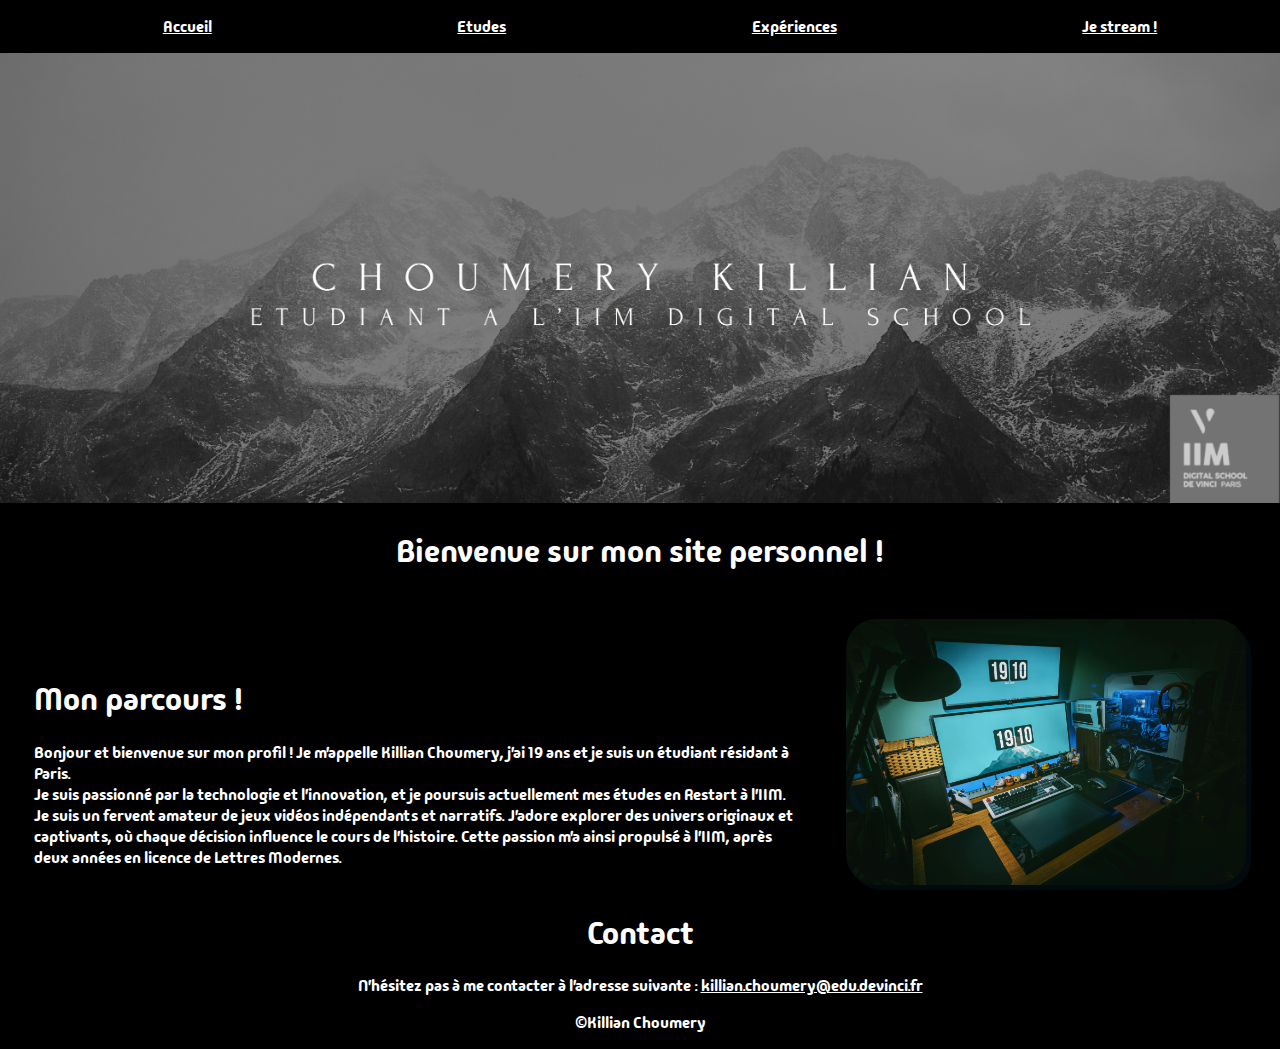
<file: Killian site/index.html>
<!DOCTYPE html>
<html lang="fr">
    <head>
        <meta charset="UTF-8">
        <meta name="viewport" content="width=device-width, initial-scale=1.0">
        <title>Killian Choumery</title>
        <link rel="stylesheet" href="index.css" type="text/css">
        <link rel="preconnect" href="https://fonts.googleapis.com">
<link rel="preconnect" href="https://fonts.gstatic.com" crossorigin>
<link href="https://fonts.googleapis.com/css2?family=Bungee&family=Madimi+One&display=swap" rel="stylesheet">
    </head>

    <body>
        <header>
            <nav>
                <ul>
                    <a href="index.html">Accueil</a></li>
                    <li><a href="etudes.html">Etudes</a></li>
                    <li><a href="experience.html">Expériences</a></li>
                    <li><a href="stream.html">Je stream !</a></li>
                </ul>
            </nav>
        </header>
        <img src="image/baniere.png" class="image">

        <div class="accueil" id="accueil">
            <h1>Bienvenue sur mon site personnel !</h1>
        </div>

        <section class="parcours">

        <div class="parcoursgauche">
            <h1>Mon parcours !</h1>
            <p>Bonjour et bienvenue sur mon profil ! Je m'appelle Killian Choumery, j'ai 19 ans et je suis un étudiant résidant à Paris.
             <br>Je suis passionné par la technologie et l'innovation, et je poursuis actuellement mes études en Restart à l'IIM.
             Je suis un fervent amateur de jeux vidéos indépendants et narratifs. J'adore explorer des univers originaux et captivants,
             où chaque décision influence le cours de l'histoire. Cette passion m'a ainsi propulsé à l'IIM, après deux années en licence de Lettres Modernes.</p>
        </div>
        <div class="parcoursimage">
            <img src="image/setup.jpg" width="400px" 
            style="border-radius: 30px; box-shadow: 5px 5px #010b0e;"> 
        </div>
        </section>

        <footer class="contact" id="contact">

                <h1>Contact</h1>
                <p>N'hésitez pas à me contacter à l'adresse suivante :
                    <a class="mail" href="killian.choumery@edu.devinci.fr">killian.choumery@edu.devinci.fr</a>
                </p>

                <p>&copy;Killian Choumery</p>

        </footer>

</body>
</html>
</file>
<file: Killian site/index.css>
*{
    font-family: "Madimi One", sans-serif;
    font-weight: 400;
    font-style: normal;
}

body{
    padding: 0;
    margin: 0;
    background-color: black;
}

nav {
    text-align: center; /*centre le texte*/
}

ul {
    display: flex;
    justify-content: space-around;
}

a {
    color: white;
    text-decoration: underline;
}

nav li {
    display: inline;
    list-style: none;
}
/*fin de la partie header*/

.image{
    width: 100%;

}
/*fin image de fond*/

.accueil{
    text-align: center;
    color: white;
}

.parcours{
    color: white;
    display: flex;
    flex-wrap: wrap;
    justify-content: space-evenly;
    height: 55%;
}

.parcoursgauche{
    width: 60%;
    margin-right: 10px;
    margin-top: 5%;
}

.parcoursimage{
    margin-top: 2%;
    float: right;
}
/*fin accueil*/

.mail:hover{    /*pour changer l'aaspec*/
    color: grey;
    font-weight: bold;
}

.mail{
    text-decoration: underline;
}

.contact{
    color: white;
    text-align: center;
}
</file>
